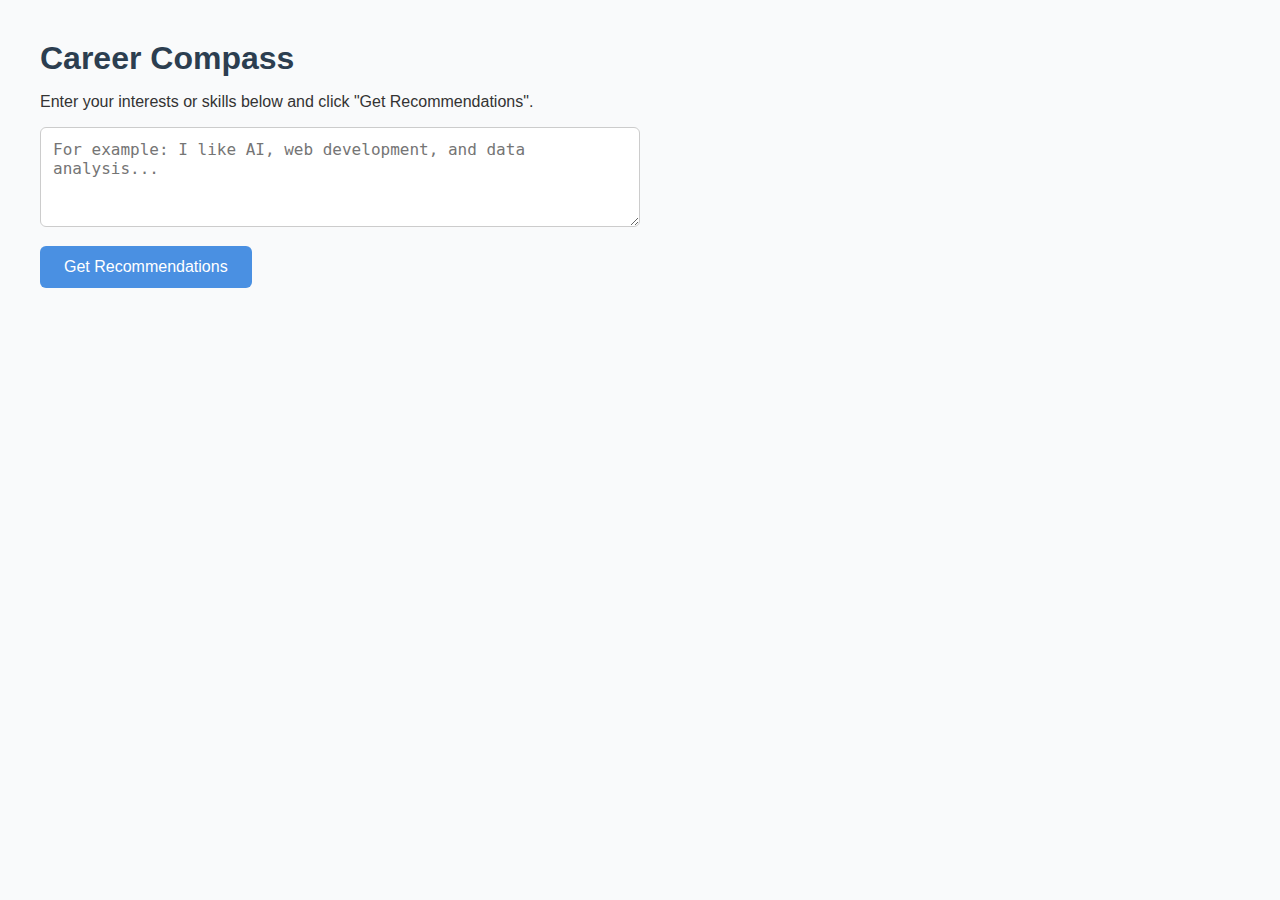
<file: Backend SIH/index.html>
<!DOCTYPE html>
<html lang="en">
<head>
  <meta charset="UTF-8" />
  <title>Career Compass</title>
  <style>
    body {
      font-family: 'Segoe UI', Tahoma, Geneva, Verdana, sans-serif;
      margin: 40px;
      background-color: #f9fafb;
      color: #333;
    }
    h1 {
      color: #2c3e50;
      margin-bottom: 10px;
    }
    textarea {
      width: 100%;
      max-width: 600px;
      height: 100px;
      padding: 12px;
      font-size: 16px;
      border: 1px solid #ccc;
      border-radius: 6px;
      resize: vertical;
      box-sizing: border-box;
    }
    button {
      margin-top: 15px;
      padding: 12px 24px;
      font-size: 16px;
      color: white;
      background-color: #4a90e2;
      border: none;
      border-radius: 6px;
      cursor: pointer;
      transition: background-color 0.3s ease;
    }
    button:hover {
      background-color: #357abd;
    }
    .results {
      margin-top: 30px;
      max-width: 800px;
    }
    .section {
      margin-bottom: 30px;
    }
    .item {
      background: white;
      padding: 16px;
      border-radius: 8px;
      box-shadow: 0 1px 3px rgb(0 0 0 / 0.1);
      margin-bottom: 15px;
    }
    .item h3 {
      margin: 0 0 8px 0;
      color: #2c3e50;
    }
    .item p {
      margin: 4px 0;
      color: #555;
    }
    .label {
      font-weight: 600;
      color: #4a90e2;
    }
    .error {
      color: #e74c3c;
      font-weight: bold;
      margin-top: 20px;
    }
  </style>
</head>
<body>
  <h1>Career Compass</h1>
  <p>Enter your interests or skills below and click "Get Recommendations".</p>

  <textarea id="inputText" placeholder="For example: I like AI, web development, and data analysis..."></textarea>
  <br />
  <button onclick="getRecommendations()">Get Recommendations</button>

  <div id="error" class="error"></div>

  <div class="results" id="results" style="display:none;">
    <div class="section" id="careersSection">
      <h2>Recommended Careers</h2>
      <div id="careersList"></div>
    </div>

    <div class="section" id="coursesSection">
      <h2>Recommended Courses</h2>
      <div id="coursesList"></div>
    </div>
  </div>

  <script>
    async function getRecommendations() {
      const errorDiv = document.getElementById('error');
      const resultsDiv = document.getElementById('results');
      const careersList = document.getElementById('careersList');
      const coursesList = document.getElementById('coursesList');
      errorDiv.textContent = '';
      resultsDiv.style.display = 'none';
      careersList.innerHTML = '';
      coursesList.innerHTML = '';

      const text = document.getElementById('inputText').value.trim();
      if (!text) {
        errorDiv.textContent = 'Please enter your interests or skills to get recommendations.';
        return;
      }

      try {
        const response = await fetch('http://127.0.0.1:5000/api/recommend', {
          method: 'POST',
          headers: { 'Content-Type': 'application/json' },
          body: JSON.stringify({ text }),
        });

        if (!response.ok) throw new Error(`Server responded with ${response.status}`);

        const data = await response.json();

        if (data.careers.length === 0 && data.courses.length === 0) {
          errorDiv.textContent = 'No recommendations found for your input, please try different keywords.';
          return;
        }

        // Populate careers
        data.careers.forEach(career => {
          const item = document.createElement('div');
          item.className = 'item';
          item.innerHTML = `
            <h3>${career.title} <small style="color:#888;">[${career.averageSalary}]</small></h3>
            <p><span class="label">Industry:</span> ${career.industry}</p>
            <p><span class="label">Skills:</span> ${career.requiredSkills.join(', ')}</p>
            <p><span class="label">Education:</span> ${career.education}</p>
            <p>${career.description}</p>
          `;
          careersList.appendChild(item);
        });

        // Populate courses
        data.courses.forEach(course => {
          const item = document.createElement('div');
          item.className = 'item';
          item.innerHTML = `
            <h3>${course.title} <small style="color:#888;">by ${course.provider} (${course.price})</small></h3>
            <p><span class="label">Topics:</span> ${course.topics.join(', ')}</p>
            <p><span class="label">Duration:</span> ${course.duration}</p>
            <p>${course.description}</p>
          `;
          coursesList.appendChild(item);
        });

        resultsDiv.style.display = 'block';
      } catch (error) {
        errorDiv.textContent = `Error: ${error.message}`;
      }
    }
  </script>
</body>
</html>
</file>
